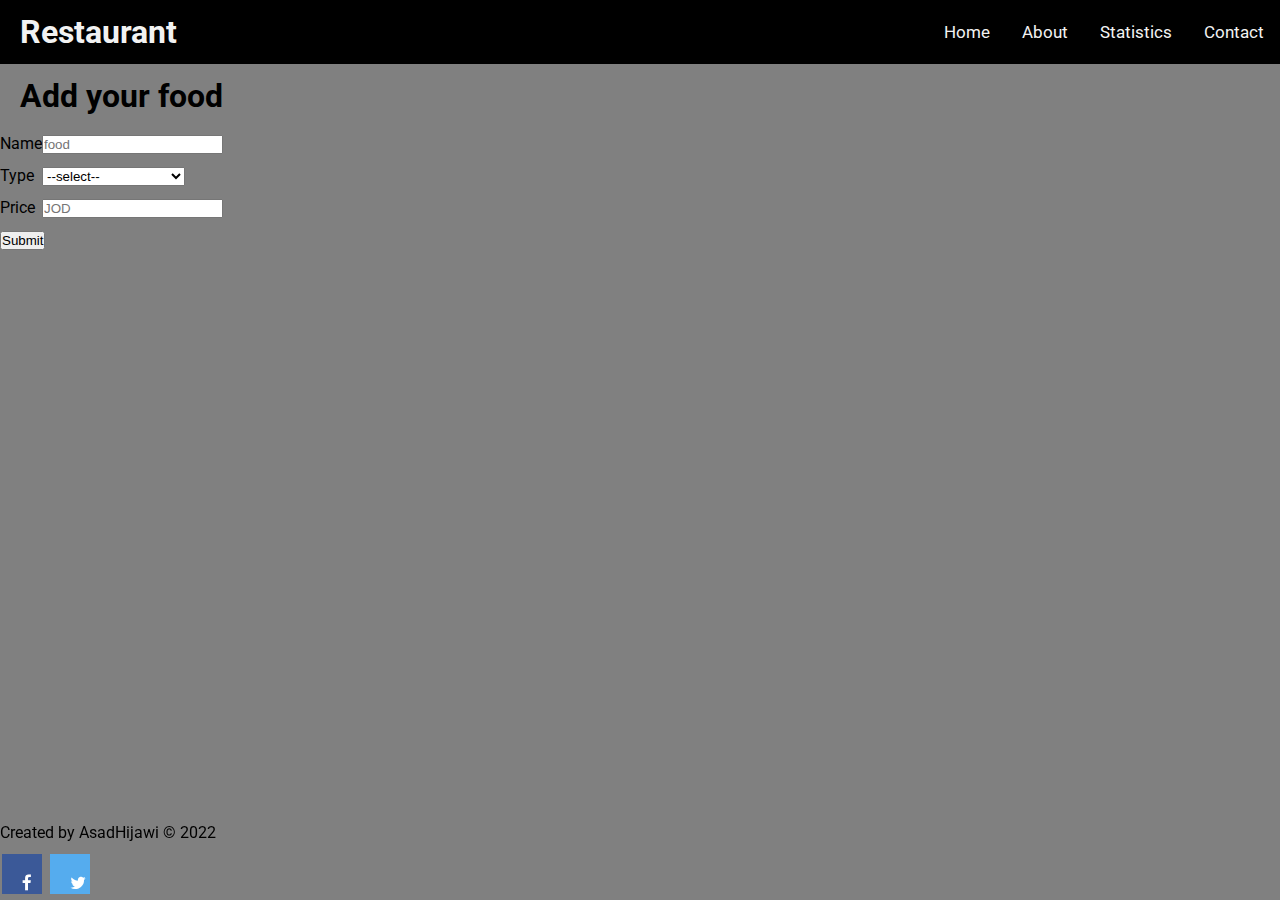
<file: index.html>
<!DOCTYPE html>
<html lang="en">
<head>
    <meta charset="UTF-8">
    <meta http-equiv="X-UA-Compatible" content="IE=edge">
    <meta name="viewport" content="width=device-width, initial-scale=1.0">
    <title>Restaurant</title>
    <link rel="stylesheet" href="https://cdnjs.cloudflare.com/ajax/libs/font-awesome/4.7.0/css/font-awesome.min.css">
    <link rel="stylesheet" href="./styling.css">
    
</head>
<body>
   
<header>
    <h1 class="h11">Restaurant </h1>
    <div class="navigation">
        <a class="current" href="./index.html">Home</a>
        <a href="#">About</a>    
        <a href="statistics.html">Statistics</a>
        <a href="#">Contact</a>
    </div> 
</header>

<main>
  <section class="input">
    <h1 class="h12">Add your food</h1>
    <form action="submit" id="form">
      <table>
        <tr>
          <td class="label"><label for="foodName"> Name</label></td>
          <td>
            <input class="foodIN"type="text" id="foodName" placeholder="food" required/>
          </td>
        </tr>
        <tr>
          <td class="label"><label for="itemType"> Type</label></td>
          <td>
            <select id="itemType">
              <option value="">--select--</option>
              <option value="Fruit and vegetables">Fruit and vegetables</option>
              <option value="Starchy food">Starchy food</option>
              <option value="Dairy">Dairy</option>
              <option value="Protein">Protein</option>
              <option value="Fat">Fat</option>
            </select>
          </td>
        </tr>
        <tr>
          <td class="label"><label for="price">Price</label></td>
          <td>
            <input
              class="input"type="text"id="price"placeholder="JOD"required/>
          </td>
        </tr>
        <tr>
          <td colspan="2"><button type="submit" class="btn" id="btn">Submit</button></td>
        </tr>
      </table>
    </form>
  </section>
 <!-- <section class="output">
    <h1> Menu </h1>
    <table id="table">
      <tr>
        <th>ID</th>
        <th>Name</th>
        <th>Type</th>
        <th>Price</th>
      </tr>
      </tr> 
    </table>
  </section>-->
</main>
<script src="./constructor.js"></script>



<footer>
	<p>Created by AsadHijawi © 2022</p> <span><a href="#" class="fa fa-facebook"></a></span> <span><a href="#" class="fa fa-twitter"></a></span>
</footer>  

</body>
</html>
</file>
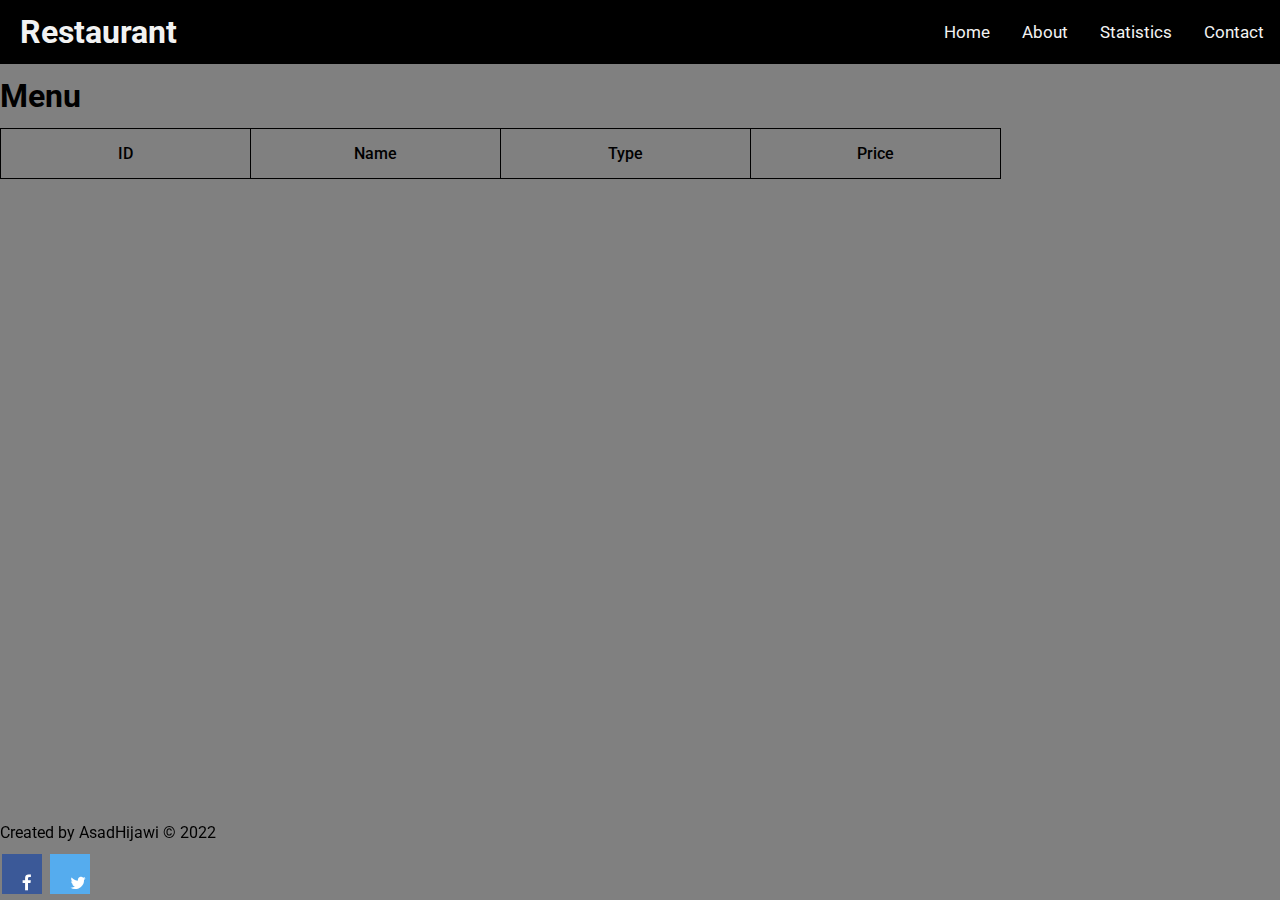
<file: statistics.html>
<!DOCTYPE html>
<html lang="en">
<head>
    <meta charset="UTF-8">
    <meta http-equiv="X-UA-Compatible" content="IE=edge">
    <meta name="viewport" content="width=device-width, initial-scale=1.0">
    <title>Statistics</title>
    <link rel="stylesheet" href="https://cdnjs.cloudflare.com/ajax/libs/font-awesome/4.7.0/css/font-awesome.min.css">
    <link rel="stylesheet" href="./stat.css">
</head>
<body>
    <header>
        <h1 class="h11">Restaurant </h1>
        <div class="navigation">
            <a class="current" href="./index.html">Home</a>
            <a href="#">About</a>    
            <a href="statistics.html">Statistics</a>
            <a href="#">Contact</a>
        </div> 
    </header>
    <section class="output">
        <h1> Menu </h1>
        <table id="table">
          <tr>
            <th>ID</th>
            <th>Name</th>
            <th>Type</th>
            <th>Price</th>
          </tr>
        </table>
      </section>
    
</body>
<script src="./statistics.js"></script>
<footer>
	<p>Created by AsadHijawi © 2022</p> <span><a href="#" class="fa fa-facebook"></a></span> <span><a href="#" class="fa fa-twitter"></a></span>
</footer>  

</html>
</file>
<file: styling.css>
@import url('https://fonts.googleapis.com/css2?family=Roboto:wght@300;500&display=swap');
body {
    font-family: 'Roboto', sans-serif;
    line-height: 2;
    height: 100vh;
    background-color: grey;
}

*{
    padding: 0;
    margin: 0;
    box-sizing: border-box;
}
a{
    text-decoration: none;
}


header{
    position: static;
    width: 100%;
    padding: 20px, 100px 20px 50px;
    display: flex;
    justify-content: space-between;
    align-items: center;
    background-color: black;
}
 .h11 {
    margin-left: 20px;
    color: #f2f2f2;
    
  }
  .h12{
    margin-left: 20px;
  }

  .navigation {
    overflow: hidden;
  }

  .navigation a {
    float: left;
    color: #f2f2f2;
    text-align: center;
    padding: 14px 16px;
    text-decoration: none;
    font-size: 17px;
  }

  .navigation a:hover {
    background-color: #ddd;
    color: black;
  }

 table{

  border-collapse: collapse;

 }

 #table th {
    border: 1px solid black;
    text-align: center;
    vertical-align: middle;
    width: 250px;
    height: 50px;
    font-weight: 500;

}

.data td {
    border: 1px solid black;
    text-align: center;
    vertical-align: middle;
    height: 25px;
}

footer {
    position: fixed;
    bottom: 0px ;
}
.fa {
  padding: 20px;
  font-size: 17px;
  width: 10px;
  height: 10px;
  text-align: center;
  text-decoration: none;
  margin: 5px 2px;
}

.fa:hover {
    opacity: 0.7;
}

.fa-facebook {
  background: #3B5998;
  color: white;
}

.fa-twitter {
  background: #55ACEE;
  color: white;
}
</file>
<file: stat.css>
@import url('https://fonts.googleapis.com/css2?family=Roboto:wght@300;500&display=swap');
body {
    font-family: 'Roboto', sans-serif;
    line-height: 2;
    height: 100vh;
    background-color: grey;
}

*{
    padding: 0;
    margin: 0;
    box-sizing: border-box;
}
a{
    text-decoration: none;
}


header{
    position: static;
    width: 100%;
    padding: 20px, 100px 20px 50px;
    display: flex;
    justify-content: space-between;
    align-items: center;
    background-color: black;
}
 .h11 {
    margin-left: 20px;
    color: #f2f2f2;
    
  }
  .h12{
    margin-left: 20px;
  }

  .navigation {
    overflow: hidden;
  }

  .navigation a {
    float: left;
    color: #f2f2f2;
    text-align: center;
    padding: 14px 16px;
    text-decoration: none;
    font-size: 17px;
  }

  .navigation a:hover {
    background-color: #ddd;
    color: black;
  }

 table{

  border-collapse: collapse;

 }

 #table th {
    border: 1px solid black;
    text-align: center;
    vertical-align: middle;
    width: 250px;
    height: 50px;
    font-weight: 500;

}

.data td {
    border: 1px solid black;
    text-align: center;
    vertical-align: middle;
    height: 25px;
}

footer {
    position: fixed;
    bottom: 0px ;
}
.fa {
  padding: 20px;
  font-size: 17px;
  width: 10px;
  height: 10px;
  text-align: center;
  text-decoration: none;
  margin: 5px 2px;
}

.fa:hover {
    opacity: 0.7;
}

.fa-facebook {
  background: #3B5998;
  color: white;
}

.fa-twitter {
  background: #55ACEE;
  color: white;
}
</file>
